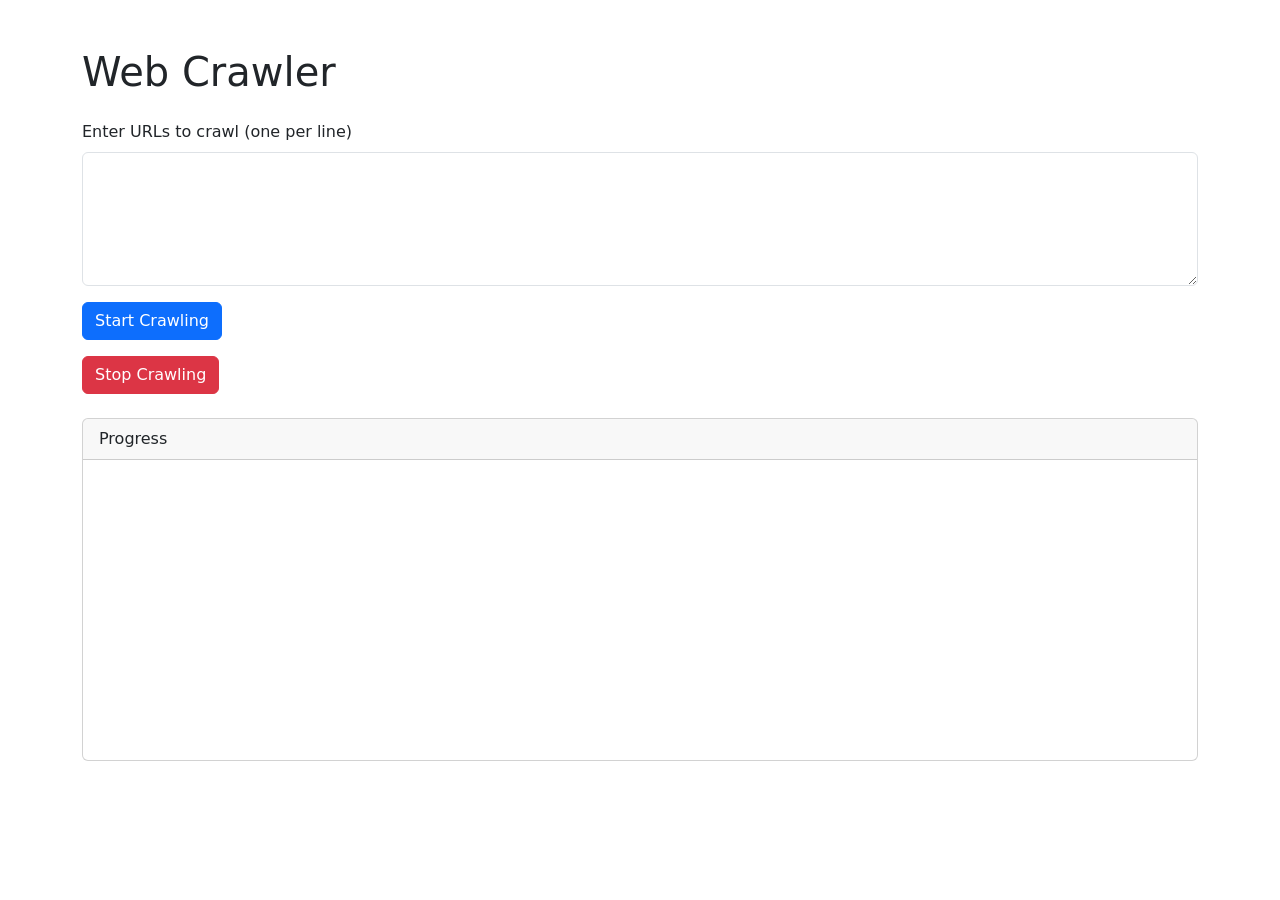
<file: templates/index.html>
<!DOCTYPE html>
<html lang="en">
<head>
    <meta charset="UTF-8">
    <meta name="viewport" content="width=device-width, initial-scale=1.0">
    <title>Web Crawler</title>
    <!-- Bootstrap CSS -->
    <link href="https://cdn.jsdelivr.net/npm/bootstrap@5.3.0-alpha1/dist/css/bootstrap.min.css" rel="stylesheet">
    <style>
        #progress {
            height: 300px;
            overflow-y: auto;
        }
    </style>
</head>
<body>
    <div class="container mt-5">
        <h1 class="mb-4">Web Crawler</h1>
        <form id="crawlForm" method="POST">
            <div class="mb-3">
                <label for="urls" class="form-label">Enter URLs to crawl (one per line)</label>
                <textarea class="form-control" id="urls" name="urls" rows="5" required></textarea>
            </div>
            <button type="submit" class="btn btn-primary">Start Crawling</button>
        </form>
        
        <button id="stopButton" class="btn btn-danger mt-3">Stop Crawling</button>
        
        <div class="card mt-4">
            <div class="card-header">
                Progress
            </div>
            <div id="progress" class="card-body">
                <!-- Progress updates will be inserted here -->
            </div>
        </div>
    </div>

    <!-- Bootstrap Bundle with Popper -->
    <script src="https://cdn.jsdelivr.net/npm/bootstrap@5.3.0-alpha1/dist/js/bootstrap.bundle.min.js"></script>
    
    <script>
        const progressDiv = document.getElementById('progress');
        const stopButton = document.getElementById('stopButton');
        const crawlForm = document.getElementById('crawlForm');
        let eventSource;

        crawlForm.addEventListener('submit', function(e) {
            e.preventDefault();
            const formData = new FormData(crawlForm);
            
            fetch('/', {
                method: 'POST',
                body: formData
            }).then(response => {
                if (response.ok) {
                    progressDiv.innerHTML = ''; // Clear previous progress
                    startEventSource();
                }
            });
        });

        stopButton.addEventListener('click', async () => {
            const response = await fetch('/stop', { method: 'POST' });
            const data = await response.json();
            console.log(data.status);
            if (eventSource) {
                eventSource.close();
            }
            addProgressMessage('Crawling stopped by user.');
        });

        function startEventSource() {
            if (eventSource) {
                eventSource.close();
            }
            eventSource = new EventSource('/progress');
            eventSource.onmessage = function(event) {
                addProgressMessage(event.data);
                if (event.data === 'Crawling finished') {
                    eventSource.close();
                }
            };
        }

        function addProgressMessage(message) {
            const messageElement = document.createElement('p');
            messageElement.className = 'mb-1';
            messageElement.textContent = message;
            progressDiv.appendChild(messageElement);
            progressDiv.scrollTop = progressDiv.scrollHeight; // Auto-scroll to bottom
        }
    </script>
</body>
</html>
</file>
